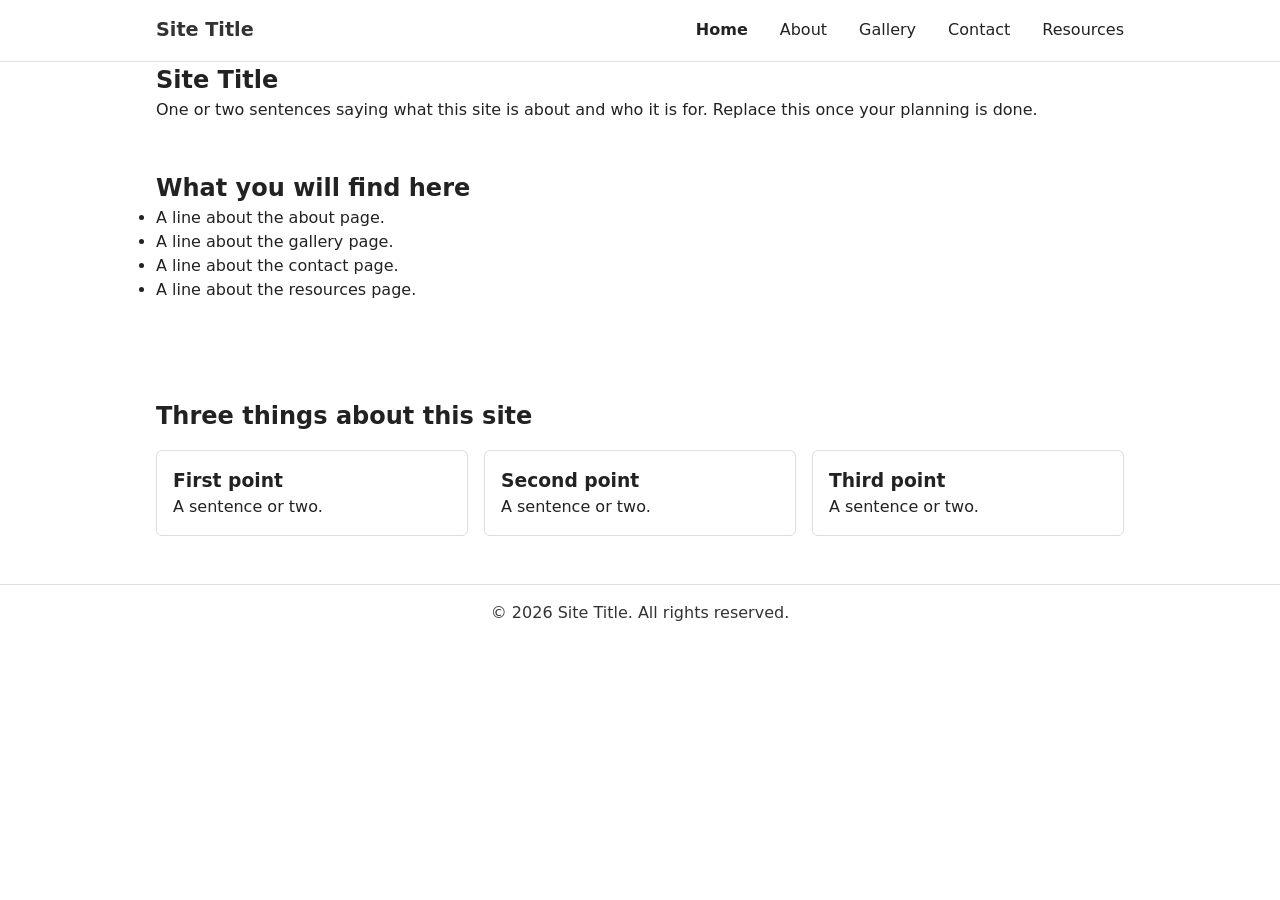
<file: index.html>
<!DOCTYPE html>
<!--
================================================================================
index.html — Home
================================================================================

This is a skeleton, not a finished site. Every page here has the HTML
structure the brief asks for, with placeholder content marking where your
own goes. There is almost no design in styles.css on purpose: the brief
marks your planning and your own design choices, so this starter makes
none of those choices for you.

Before changing anything, open planning.md and work through it. Come back
here once you know your topic, your pages, and your colours.
================================================================================
-->
<html lang="en">
<head>
    <meta charset="UTF-8">
    <meta name="viewport" content="width=device-width, initial-scale=1.0">
    <meta name="description" content="Replace this with a one-line description of your site.">
    <title>Site Title — Home</title>
    <link rel="stylesheet" href="styles.css">
</head>
<body>

    <a class="skip-link" href="#main">Skip to main content</a>

    <header>
        <div class="container header-inner">
            <a href="index.html" class="logo">Site Title</a>

            <!--
            One <nav>, copied onto every page with the same links in the
            same order. That repetition is what makes it "consistent
            navigation" rather than five different menus.
            -->
            <nav class="main-nav" aria-label="Main">
                <ul>
                    <li><a href="index.html" aria-current="page">Home</a></li>
                    <li><a href="about.html">About</a></li>
                    <li><a href="gallery.html">Gallery</a></li>
                    <li><a href="contact.html">Contact</a></li>
                    <li><a href="resources.html">Resources</a></li>
                </ul>
            </nav>
        </div>
    </header>

    <main id="main">
        <section class="hero">
            <div class="container">
                <h1>Site Title</h1>
                <p>One or two sentences saying what this site is about and
                who it is for. Replace this once your planning is done.</p>
            </div>
        </section>

        <section class="section">
            <div class="container">
                <h2>What you will find here</h2>
                <!--
                A short unordered list works well as a landing-page menu of
                what the rest of the site covers. Point each item's text at
                one of your other four pages.
                -->
                <ul>
                    <li>A line about the about page.</li>
                    <li>A line about the gallery page.</li>
                    <li>A line about the contact page.</li>
                    <li>A line about the resources page.</li>
                </ul>
            </div>
        </section>

        <section class="section">
            <div class="container">
                <h2>Three things about this site</h2>
                <!--
                Three short cards in a row is a common use of Flexbox
                (the brief names "cards" as one place it is required).
                .card-row is the Flexbox container; see styles.css.
                -->
                <div class="card-row">
                    <div class="card">
                        <h3>First point</h3>
                        <p>A sentence or two.</p>
                    </div>
                    <div class="card">
                        <h3>Second point</h3>
                        <p>A sentence or two.</p>
                    </div>
                    <div class="card">
                        <h3>Third point</h3>
                        <p>A sentence or two.</p>
                    </div>
                </div>
            </div>
        </section>
    </main>

    <footer>
        <div class="container">
            <p>&copy; 2026 Site Title. All rights reserved.</p>
        </div>
    </footer>

</body>
</html>
</file>
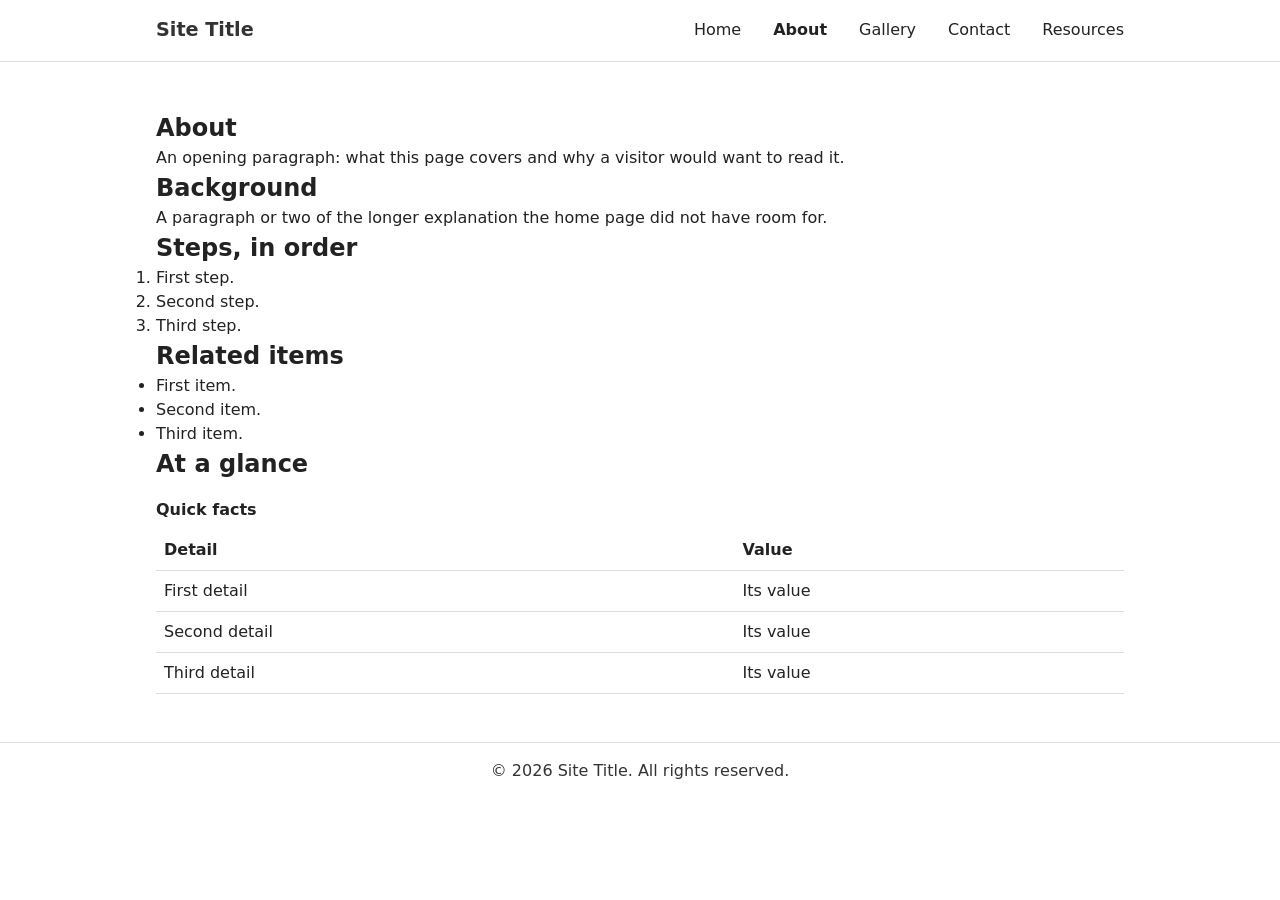
<file: about.html>
<!DOCTYPE html>
<!--
================================================================================
about.html — About / overview
================================================================================

A page for background: who or what this site is about, in more depth than
the home page has room for. It carries the required table and both list
types, since a page about something usually needs to list things and
compare things.
================================================================================
-->
<html lang="en">
<head>
    <meta charset="UTF-8">
    <meta name="viewport" content="width=device-width, initial-scale=1.0">
    <meta name="description" content="Replace this with a one-line description of this page.">
    <title>Site Title — About</title>
    <link rel="stylesheet" href="styles.css">
</head>
<body>

    <a class="skip-link" href="#main">Skip to main content</a>

    <header>
        <div class="container header-inner">
            <a href="index.html" class="logo">Site Title</a>
            <nav class="main-nav" aria-label="Main">
                <ul>
                    <li><a href="index.html">Home</a></li>
                    <li><a href="about.html" aria-current="page">About</a></li>
                    <li><a href="gallery.html">Gallery</a></li>
                    <li><a href="contact.html">Contact</a></li>
                    <li><a href="resources.html">Resources</a></li>
                </ul>
            </nav>
        </div>
    </header>

    <main id="main">
        <section class="section">
            <div class="container">
                <h1>About</h1>
                <p>An opening paragraph: what this page covers and why a
                visitor would want to read it.</p>

                <h2>Background</h2>
                <p>A paragraph or two of the longer explanation the home
                page did not have room for.</p>

                <h2>Steps, in order</h2>
                <!--
                An ordered list, because the sequence matters here. If your
                own content has no natural order, this list can move to a
                different page; the brief just asks for one somewhere.
                -->
                <ol>
                    <li>First step.</li>
                    <li>Second step.</li>
                    <li>Third step.</li>
                </ol>

                <h2>Related items</h2>
                <!--
                An unordered list, because order does not matter here.
                -->
                <ul>
                    <li>First item.</li>
                    <li>Second item.</li>
                    <li>Third item.</li>
                </ul>

                <h2>At a glance</h2>
                <!--
                The brief's required data table. A caption names it for
                sighted and screen-reader users alike; <th scope="col">
                ties each header to its column.
                -->
                <table>
                    <caption>Quick facts</caption>
                    <thead>
                        <tr>
                            <th scope="col">Detail</th>
                            <th scope="col">Value</th>
                        </tr>
                    </thead>
                    <tbody>
                        <tr>
                            <td>First detail</td>
                            <td>Its value</td>
                        </tr>
                        <tr>
                            <td>Second detail</td>
                            <td>Its value</td>
                        </tr>
                        <tr>
                            <td>Third detail</td>
                            <td>Its value</td>
                        </tr>
                    </tbody>
                </table>
            </div>
        </section>
    </main>

    <footer>
        <div class="container">
            <p>&copy; 2026 Site Title. All rights reserved.</p>
        </div>
    </footer>

</body>
</html>
</file>
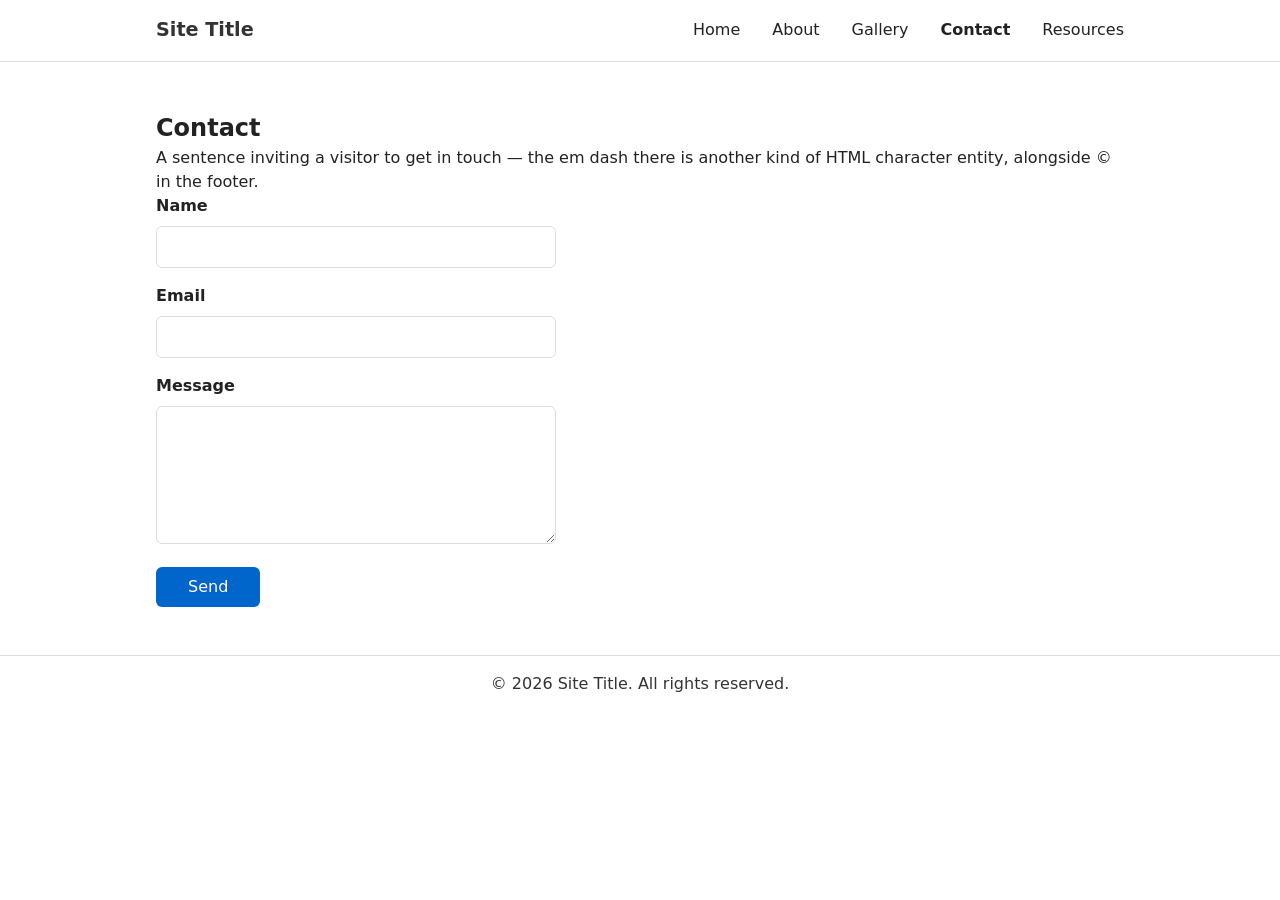
<file: contact.html>
<!DOCTYPE html>
<!--
================================================================================
contact.html — Contact
================================================================================

The brief's required form. This one does not send anywhere: there is no
server behind a page like this, so submitting it does nothing yet. That is
fine for the assignment, which asks for a working form's markup, not a
working mail server behind it.
================================================================================
-->
<html lang="en">
<head>
    <meta charset="UTF-8">
    <meta name="viewport" content="width=device-width, initial-scale=1.0">
    <meta name="description" content="Replace this with a one-line description of this page.">
    <title>Site Title — Contact</title>
    <link rel="stylesheet" href="styles.css">
</head>
<body>

    <a class="skip-link" href="#main">Skip to main content</a>

    <header>
        <div class="container header-inner">
            <a href="index.html" class="logo">Site Title</a>
            <nav class="main-nav" aria-label="Main">
                <ul>
                    <li><a href="index.html">Home</a></li>
                    <li><a href="about.html">About</a></li>
                    <li><a href="gallery.html">Gallery</a></li>
                    <li><a href="contact.html" aria-current="page">Contact</a></li>
                    <li><a href="resources.html">Resources</a></li>
                </ul>
            </nav>
        </div>
    </header>

    <main id="main">
        <section class="section">
            <div class="container">
                <h1>Contact</h1>
                <p>A sentence inviting a visitor to get in touch &mdash; the
                em dash there is another kind of HTML character entity,
                alongside &copy; in the footer.</p>

                <!--
                Every field has a <label>, joined to its input by matching
                for/id, so a screen reader announces the field's name when
                it gets focus, not just "edit text".
                -->
                <form>
                    <div class="form-row">
                        <label for="name">Name</label>
                        <input type="text" id="name" name="name" required>
                    </div>
                    <div class="form-row">
                        <label for="email">Email</label>
                        <input type="email" id="email" name="email" required>
                    </div>
                    <div class="form-row">
                        <label for="message">Message</label>
                        <textarea id="message" name="message" rows="5" required></textarea>
                    </div>
                    <button type="submit">Send</button>
                </form>
            </div>
        </section>
    </main>

    <footer>
        <div class="container">
            <p>&copy; 2026 Site Title. All rights reserved.</p>
        </div>
    </footer>

</body>
</html>
</file>
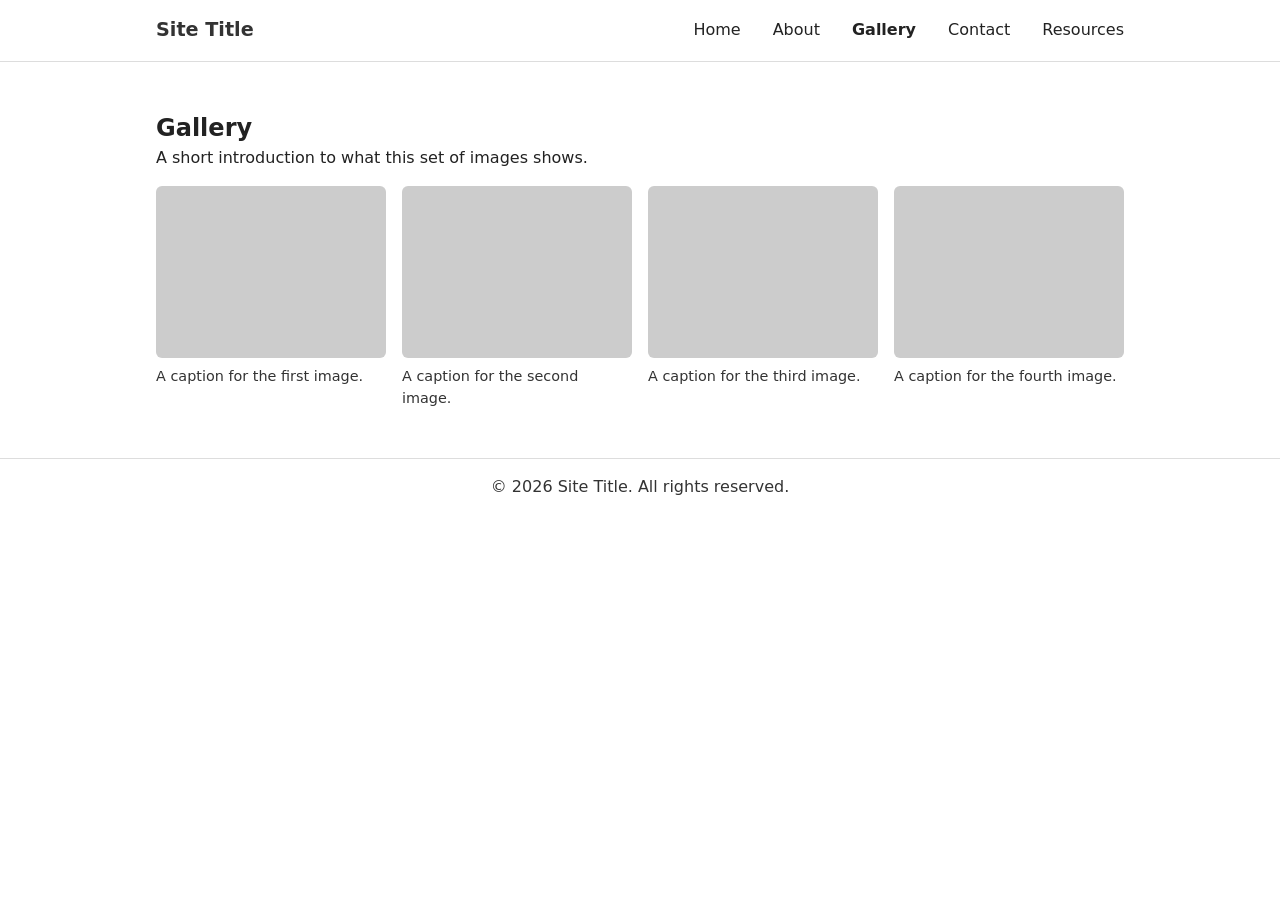
<file: gallery.html>
<!DOCTYPE html>
<!--
================================================================================
gallery.html — Gallery
================================================================================

A grid of images. This is the page the brief's CSS Grid requirement most
naturally fits ("galleries" is named directly), so .gallery in styles.css
is a Grid container. Replace the placeholder images with your own, and
write a real alt description for each one — "image1.jpg" is not one.
================================================================================
-->
<html lang="en">
<head>
    <meta charset="UTF-8">
    <meta name="viewport" content="width=device-width, initial-scale=1.0">
    <meta name="description" content="Replace this with a one-line description of this page.">
    <title>Site Title — Gallery</title>
    <link rel="stylesheet" href="styles.css">
</head>
<body>

    <a class="skip-link" href="#main">Skip to main content</a>

    <header>
        <div class="container header-inner">
            <a href="index.html" class="logo">Site Title</a>
            <nav class="main-nav" aria-label="Main">
                <ul>
                    <li><a href="index.html">Home</a></li>
                    <li><a href="about.html">About</a></li>
                    <li><a href="gallery.html" aria-current="page">Gallery</a></li>
                    <li><a href="contact.html">Contact</a></li>
                    <li><a href="resources.html">Resources</a></li>
                </ul>
            </nav>
        </div>
    </header>

    <main id="main">
        <section class="section">
            <div class="container">
                <h1>Gallery</h1>
                <p>A short introduction to what this set of images shows.</p>

                <div class="gallery">
                    <figure>
                        <img src="data:image/svg+xml,%3Csvg xmlns='http://www.w3.org/2000/svg' width='400' height='300'%3E%3Crect width='400' height='300' fill='%23ccc'/%3E%3C/svg%3E"
                             alt="Replace with a real description of this image">
                        <figcaption>A caption for the first image.</figcaption>
                    </figure>
                    <figure>
                        <img src="data:image/svg+xml,%3Csvg xmlns='http://www.w3.org/2000/svg' width='400' height='300'%3E%3Crect width='400' height='300' fill='%23ccc'/%3E%3C/svg%3E"
                             alt="Replace with a real description of this image">
                        <figcaption>A caption for the second image.</figcaption>
                    </figure>
                    <figure>
                        <img src="data:image/svg+xml,%3Csvg xmlns='http://www.w3.org/2000/svg' width='400' height='300'%3E%3Crect width='400' height='300' fill='%23ccc'/%3E%3C/svg%3E"
                             alt="Replace with a real description of this image">
                        <figcaption>A caption for the third image.</figcaption>
                    </figure>
                    <figure>
                        <img src="data:image/svg+xml,%3Csvg xmlns='http://www.w3.org/2000/svg' width='400' height='300'%3E%3Crect width='400' height='300' fill='%23ccc'/%3E%3C/svg%3E"
                             alt="Replace with a real description of this image">
                        <figcaption>A caption for the fourth image.</figcaption>
                    </figure>
                </div>
            </div>
        </section>
    </main>

    <footer>
        <div class="container">
            <p>&copy; 2026 Site Title. All rights reserved.</p>
        </div>
    </footer>

</body>
</html>
</file>
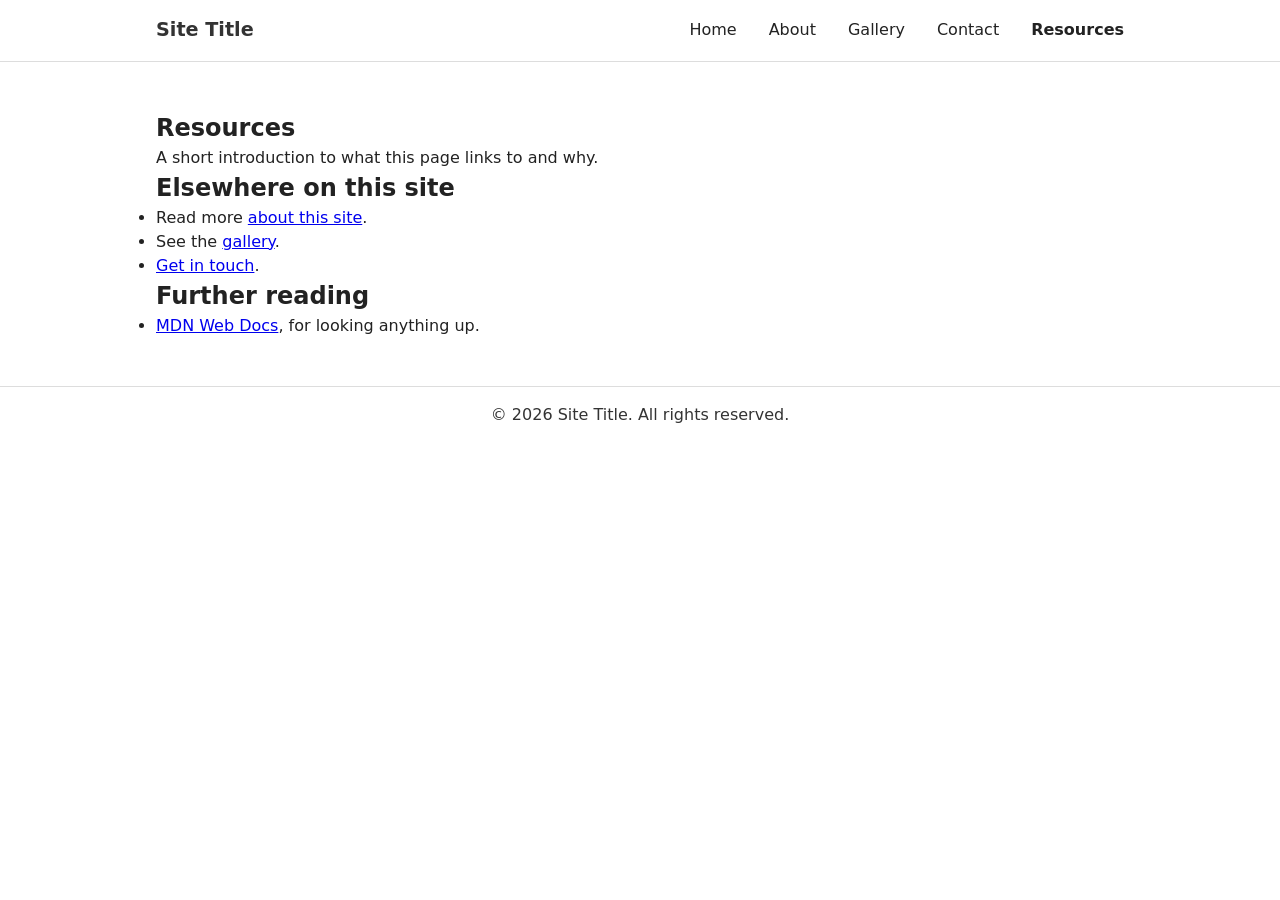
<file: resources.html>
<!DOCTYPE html>
<!--
================================================================================
resources.html — Resources
================================================================================

A fifth page rounds the site out to the "5+ pages" the brief asks for.
This one links back into the other four and out to the wider web, so it
is a natural place to check that every internal link on the site works.
================================================================================
-->
<html lang="en">
<head>
    <meta charset="UTF-8">
    <meta name="viewport" content="width=device-width, initial-scale=1.0">
    <meta name="description" content="Replace this with a one-line description of this page.">
    <title>Site Title — Resources</title>
    <link rel="stylesheet" href="styles.css">
</head>
<body>

    <a class="skip-link" href="#main">Skip to main content</a>

    <header>
        <div class="container header-inner">
            <a href="index.html" class="logo">Site Title</a>
            <nav class="main-nav" aria-label="Main">
                <ul>
                    <li><a href="index.html">Home</a></li>
                    <li><a href="about.html">About</a></li>
                    <li><a href="gallery.html">Gallery</a></li>
                    <li><a href="contact.html">Contact</a></li>
                    <li><a href="resources.html" aria-current="page">Resources</a></li>
                </ul>
            </nav>
        </div>
    </header>

    <main id="main">
        <section class="section">
            <div class="container">
                <h1>Resources</h1>
                <p>A short introduction to what this page links to and why.</p>

                <h2>Elsewhere on this site</h2>
                <ul>
                    <li>Read more <a href="about.html">about this site</a>.</li>
                    <li>See the <a href="gallery.html">gallery</a>.</li>
                    <li><a href="contact.html">Get in touch</a>.</li>
                </ul>

                <h2>Further reading</h2>
                <!--
                A link to somewhere else entirely. Once you have a real
                topic, swap this for a source you actually used.
                -->
                <ul>
                    <li><a href="https://developer.mozilla.org">MDN Web Docs</a>,
                    for looking anything up.</li>
                </ul>
            </div>
        </section>
    </main>

    <footer>
        <div class="container">
            <p>&copy; 2026 Site Title. All rights reserved.</p>
        </div>
    </footer>

</body>
</html>
</file>
<file: styles.css>
/*
================================================================================
styles.css — The stylesheet
================================================================================

All five pages link to this one file. Right now it does the least CSS
needed to make the required techniques (Flexbox, Grid, a table, a form,
link states, a media query) visible and working. The colours, fonts,
spacing and personality are yours to add, after planning.md.

Table of contents:
1. CSS variables
2. Reset and base styles
3. Accessibility: the skip link
4. Header and navigation (Flexbox)
5. Cards (Flexbox)
6. Gallery (Grid)
7. Table
8. Form
9. Footer
10. Responsive styles (media query)
================================================================================
*/


/*
================================================================================
1. CSS VARIABLES
================================================================================

Your planning.md asks for a colour scheme before you write any CSS. Once
you have one, put it here instead of these placeholders, and the rest of
the file picks it up automatically through var().
*/

:root {
    --primary-color: #333333;
    --accent-color: #0066cc;
    --background-color: #ffffff;
    --text-color: #222222;
    --border-color: #dddddd;

    --spacing-xs: 0.5rem;
    --spacing-sm: 1rem;
    --spacing-md: 2rem;
    --spacing-lg: 3rem;

    --radius: 6px;
}


/*
================================================================================
2. RESET AND BASE STYLES
================================================================================
*/

* {
    margin: 0;
    padding: 0;
    box-sizing: border-box;
}

body {
    font-family: system-ui, sans-serif;
    color: var(--text-color);
    background-color: var(--background-color);
    line-height: 1.5;
}

.container {
    max-width: 1000px;
    margin: 0 auto;
    padding: 0 var(--spacing-sm);
}

img {
    max-width: 100%;
    height: auto;
}


/*
================================================================================
3. ACCESSIBILITY: THE SKIP LINK
================================================================================

Hidden until it has keyboard focus, so a keyboard user's first Tab press
can jump straight past the navigation to the main content.
*/

.skip-link {
    position: absolute;
    left: 0;
    top: 0;
    width: 1px;
    height: 1px;
    overflow: hidden;
    clip: rect(0 0 0 0);
    white-space: nowrap;
}

.skip-link:focus {
    width: auto;
    height: auto;
    clip: auto;
    padding: var(--spacing-xs) var(--spacing-sm);
    background-color: var(--background-color);
    outline: 2px solid var(--accent-color);
    z-index: 1000;
}


/*
================================================================================
4. HEADER AND NAVIGATION
================================================================================

The brief requires Flexbox somewhere; the header is a common place for it,
lining the logo up on one side and the navigation on the other.
*/

header {
    border-bottom: 1px solid var(--border-color);
    padding: var(--spacing-sm) 0;
}

.header-inner {
    display: flex;
    justify-content: space-between;
    align-items: center;
    flex-wrap: wrap;
    gap: var(--spacing-sm);
}

.logo {
    font-weight: bold;
    font-size: 1.2rem;
    text-decoration: none;
    color: var(--primary-color);
}

.main-nav ul {
    display: flex;
    gap: var(--spacing-md);
    list-style: none;
    flex-wrap: wrap;
}

/*
Link pseudo-classes, in this order, so a later state does not override an
earlier one: link, visited, hover, focus, active.
*/
.main-nav a:link,
.main-nav a:visited {
    color: var(--text-color);
    text-decoration: none;
}

.main-nav a:hover,
.main-nav a:focus {
    color: var(--accent-color);
    text-decoration: underline;
}

.main-nav a:active {
    color: var(--primary-color);
}

.main-nav a[aria-current="page"] {
    font-weight: bold;
}


/*
================================================================================
5. CARDS
================================================================================

A row of cards is another common home for the required Flexbox: a
container with display: flex, wrapping to a new row once it runs out of
width.
*/

.section {
    padding: var(--spacing-lg) 0;
}

.card-row {
    display: flex;
    flex-wrap: wrap;
    gap: var(--spacing-sm);
    margin-top: var(--spacing-sm);
}

.card {
    flex: 1 1 200px;
    padding: var(--spacing-sm);
    border: 1px solid var(--border-color);
    border-radius: var(--radius);
}


/*
================================================================================
6. GALLERY
================================================================================

The brief's required CSS Grid: a container with display: grid, its
columns sized automatically to fit however many images there are.
*/

.gallery {
    display: grid;
    grid-template-columns: repeat(auto-fit, minmax(200px, 1fr));
    gap: var(--spacing-sm);
    margin-top: var(--spacing-sm);
}

.gallery figure {
    margin: 0;
}

.gallery img {
    display: block;
    width: 100%;
    border-radius: var(--radius);
}

.gallery figcaption {
    margin-top: var(--spacing-xs);
    font-size: 0.9rem;
    color: var(--primary-color);
}


/*
================================================================================
7. TABLE
================================================================================
*/

table {
    width: 100%;
    border-collapse: collapse;
    margin-top: var(--spacing-sm);
}

caption {
    text-align: left;
    font-weight: bold;
    margin-bottom: var(--spacing-xs);
}

th, td {
    text-align: left;
    padding: var(--spacing-xs);
    border-bottom: 1px solid var(--border-color);
}


/*
================================================================================
8. FORM
================================================================================
*/

.form-row {
    margin-bottom: var(--spacing-sm);
}

label {
    display: block;
    margin-bottom: var(--spacing-xs);
    font-weight: bold;
}

input, textarea {
    width: 100%;
    max-width: 400px;
    padding: var(--spacing-xs);
    border: 1px solid var(--border-color);
    border-radius: var(--radius);
    font: inherit;
}

button {
    padding: var(--spacing-xs) var(--spacing-md);
    border: none;
    border-radius: var(--radius);
    background-color: var(--accent-color);
    color: #ffffff;
    font: inherit;
    cursor: pointer;
}


/*
================================================================================
9. FOOTER
================================================================================
*/

footer {
    border-top: 1px solid var(--border-color);
    padding: var(--spacing-sm) 0;
    text-align: center;
    color: var(--primary-color);
}


/*
================================================================================
10. RESPONSIVE STYLES
================================================================================

The brief's required media query. This one stacks the navigation on a
narrow screen instead of leaving it to wrap mid-list; add more rules here
as your own design needs them.
*/

@media (max-width: 480px) {
    .header-inner {
        flex-direction: column;
        align-items: flex-start;
    }

    .main-nav ul {
        flex-direction: column;
        gap: var(--spacing-xs);
    }
}
</file>
